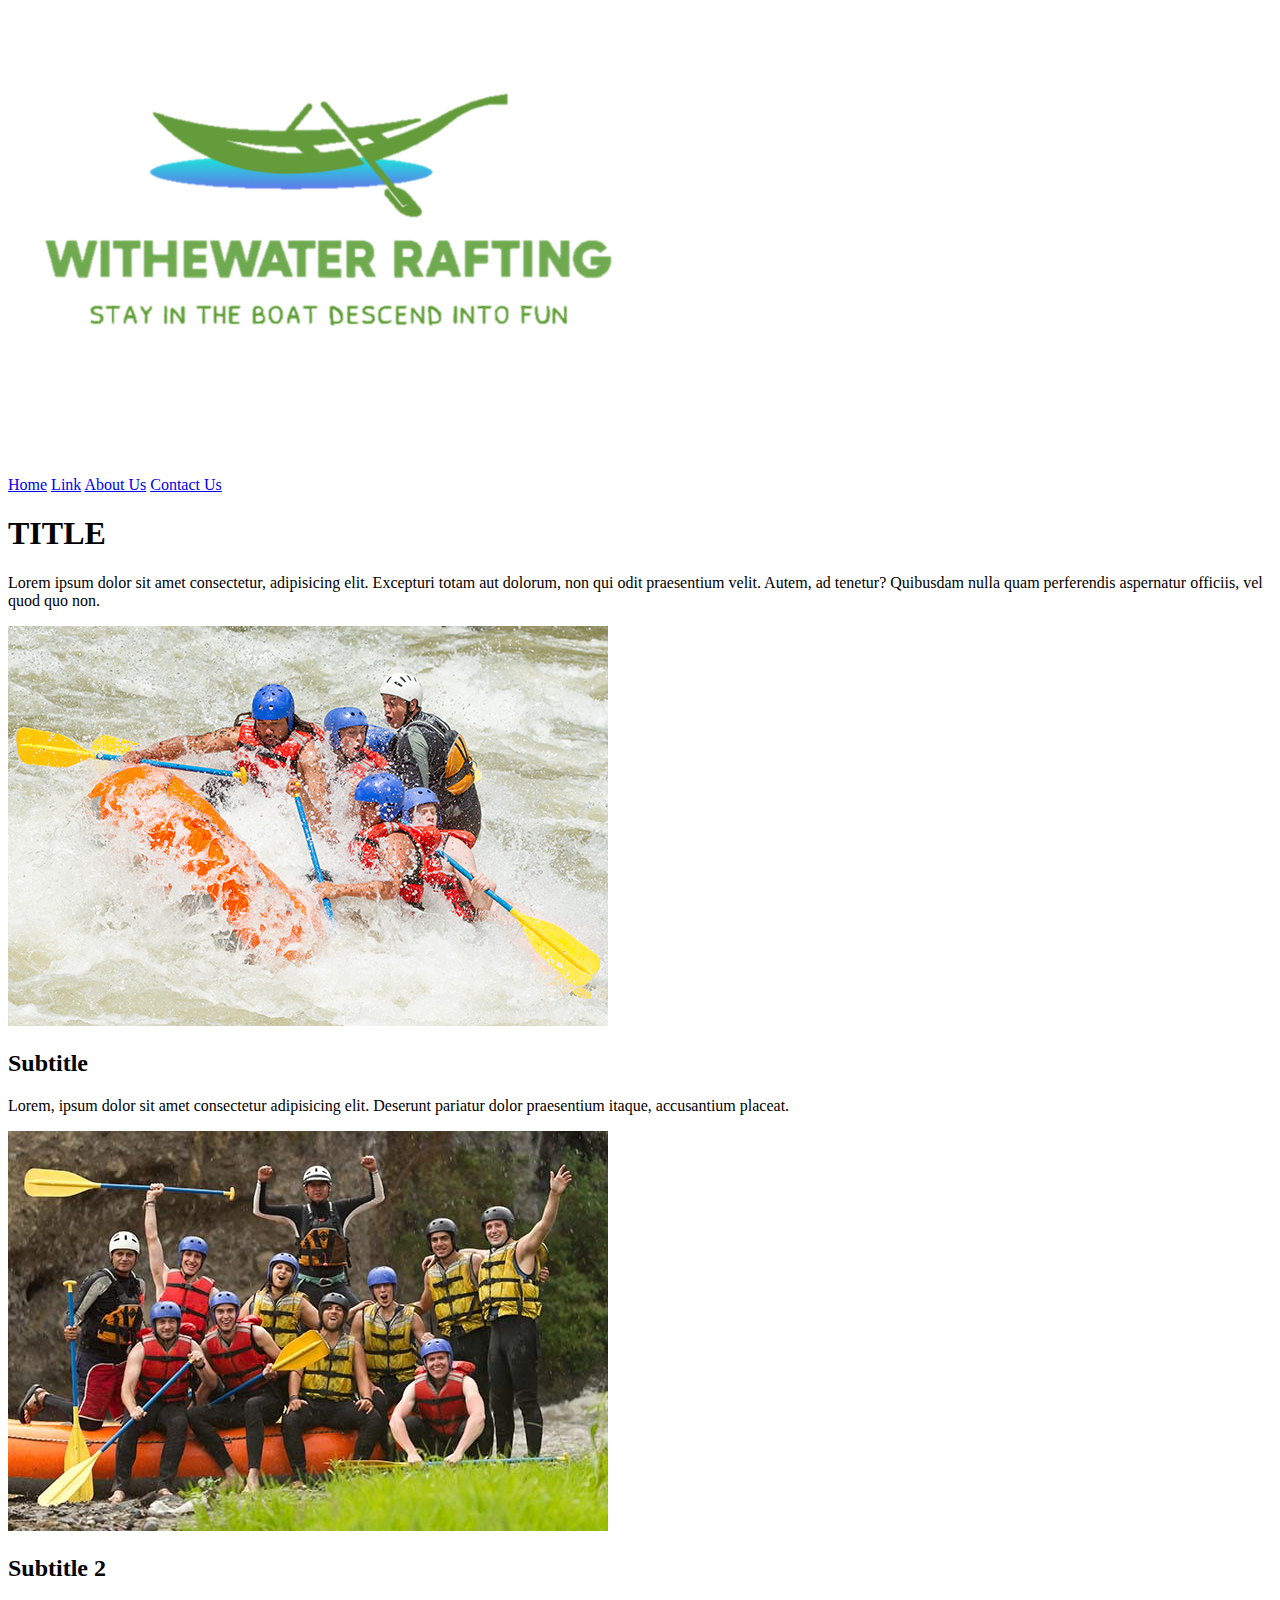
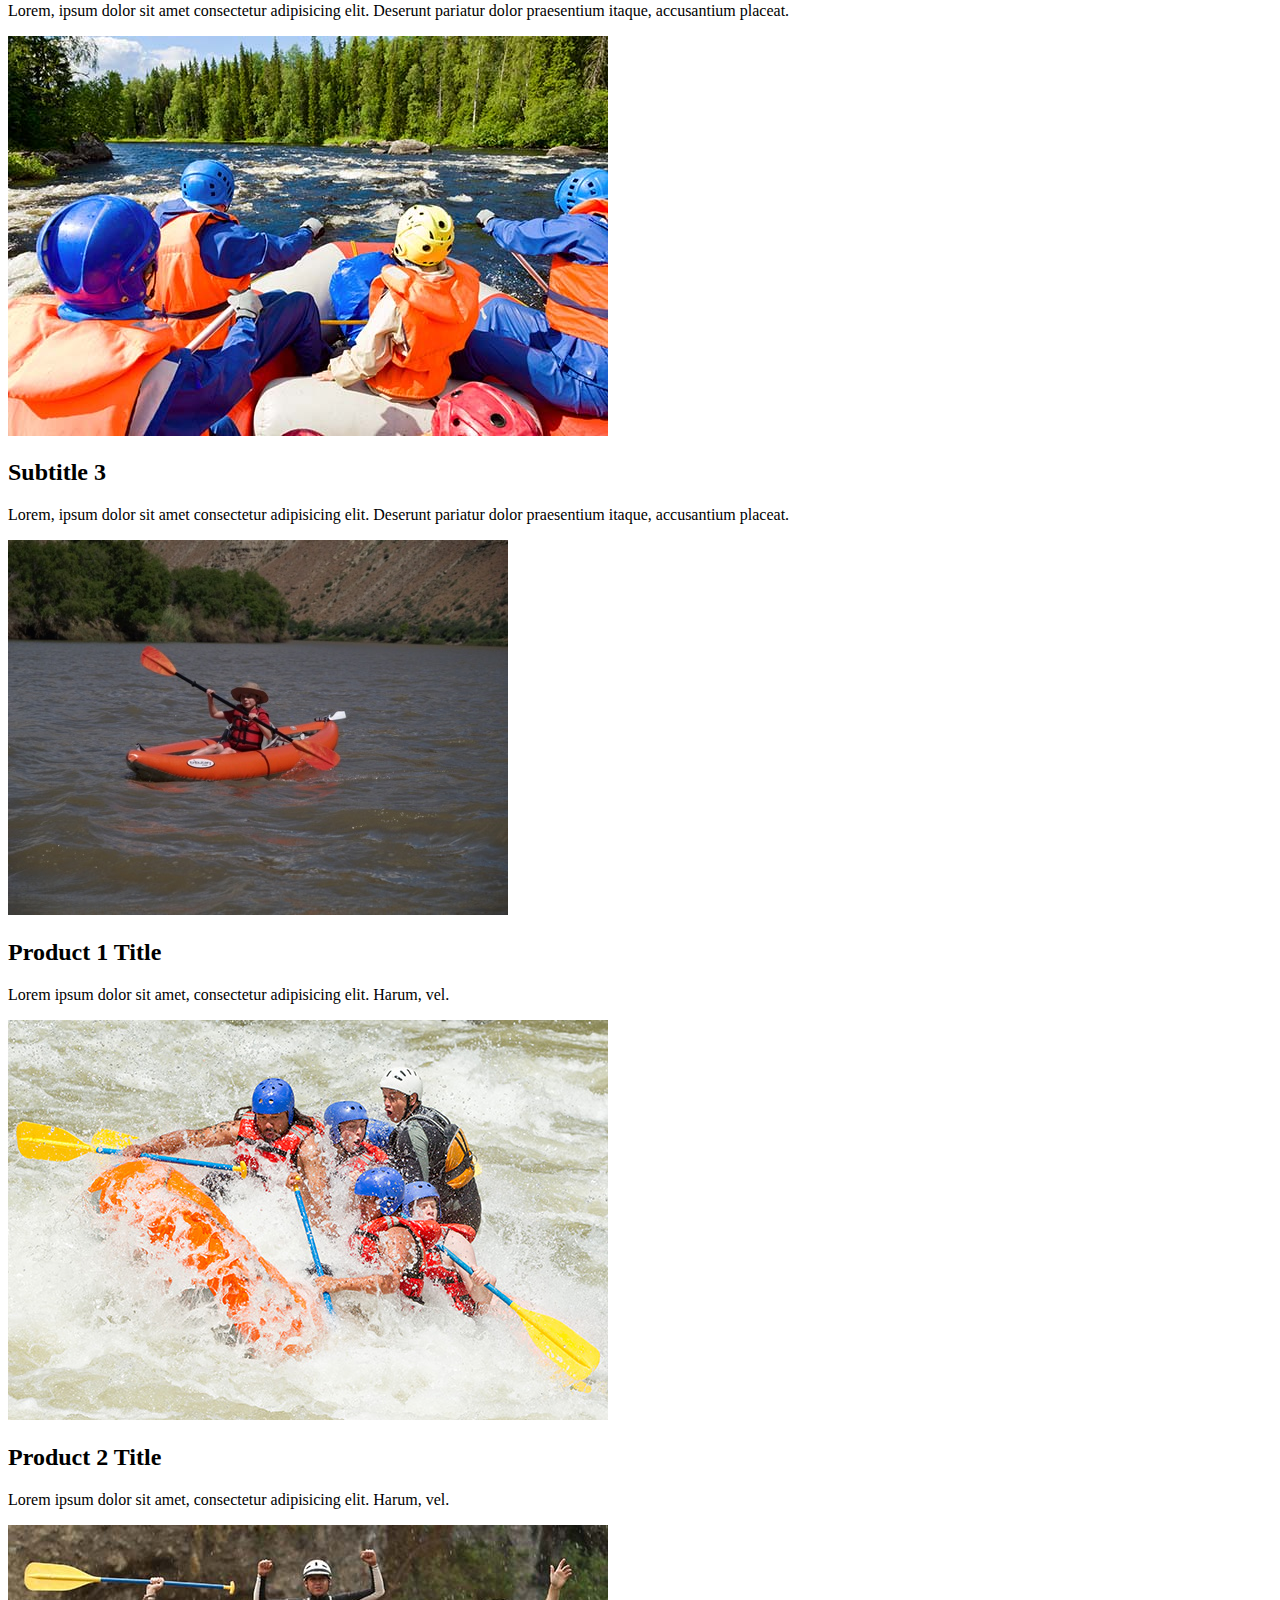
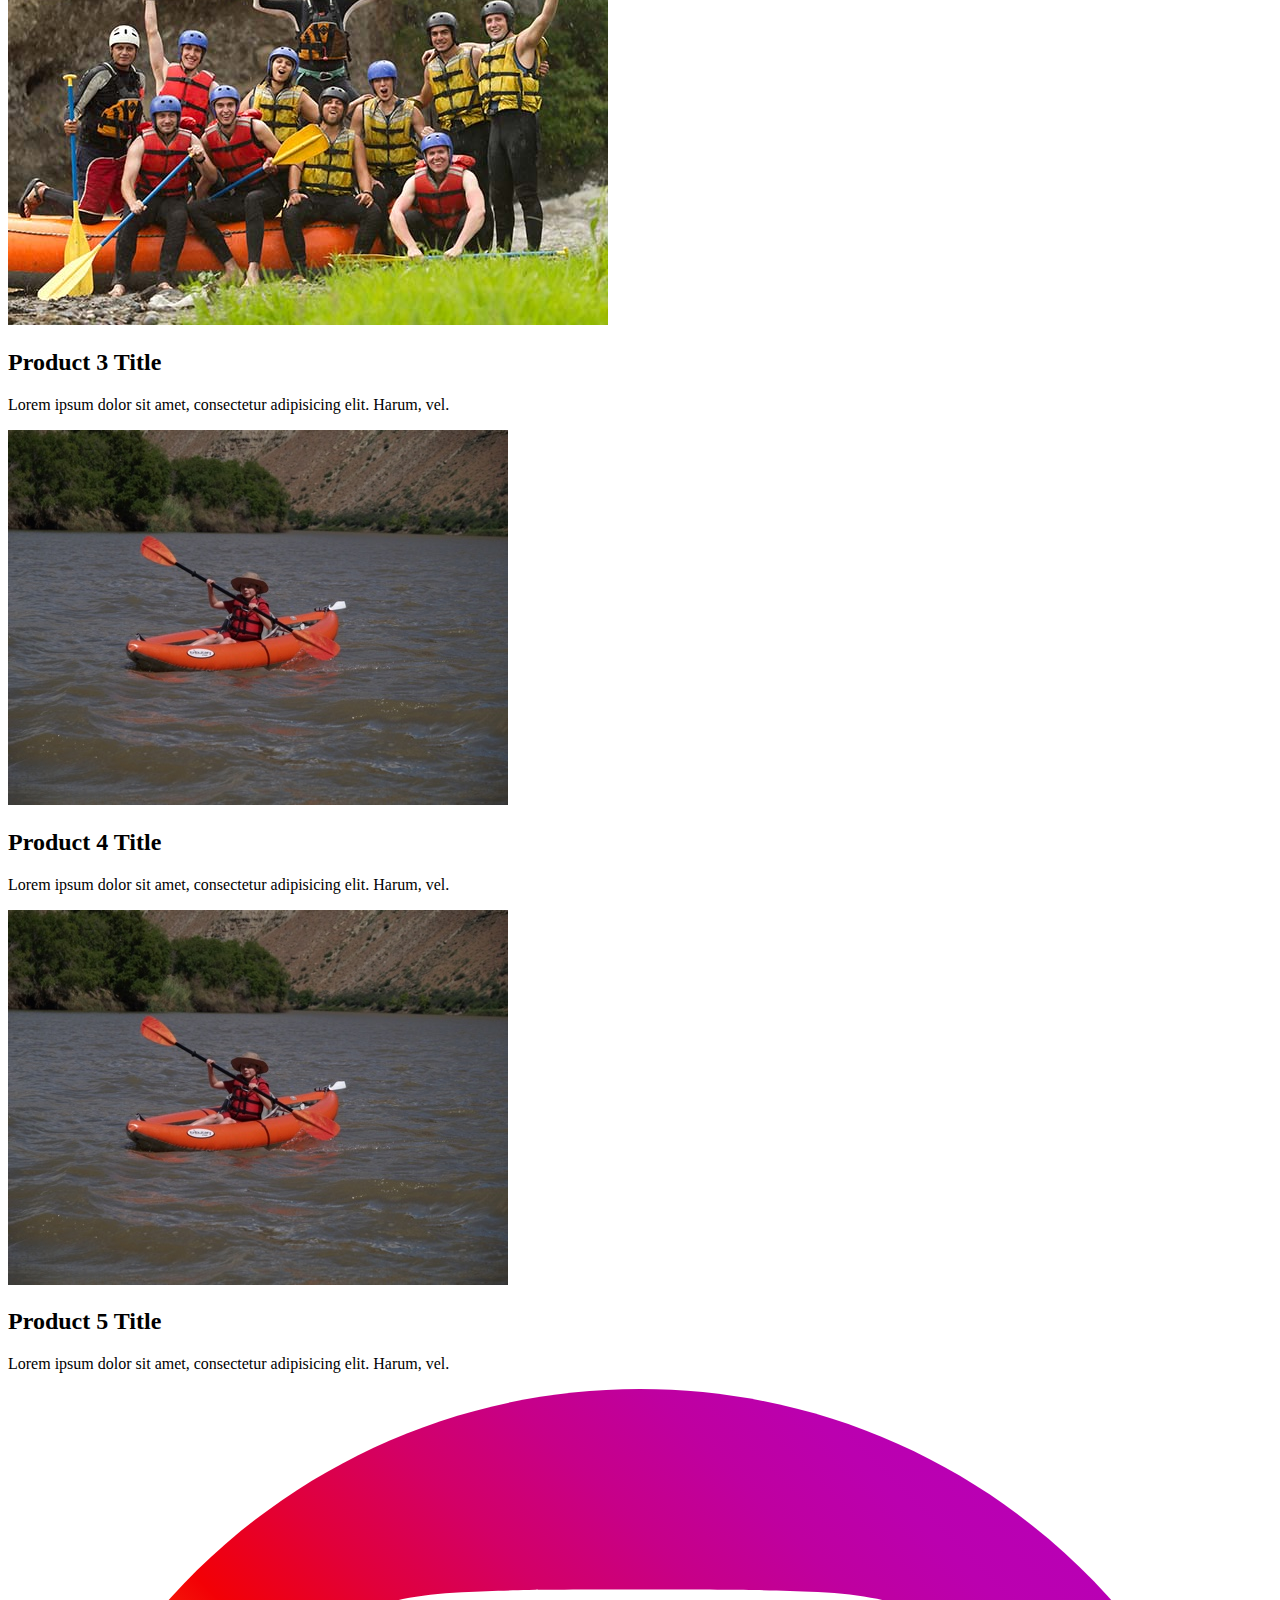
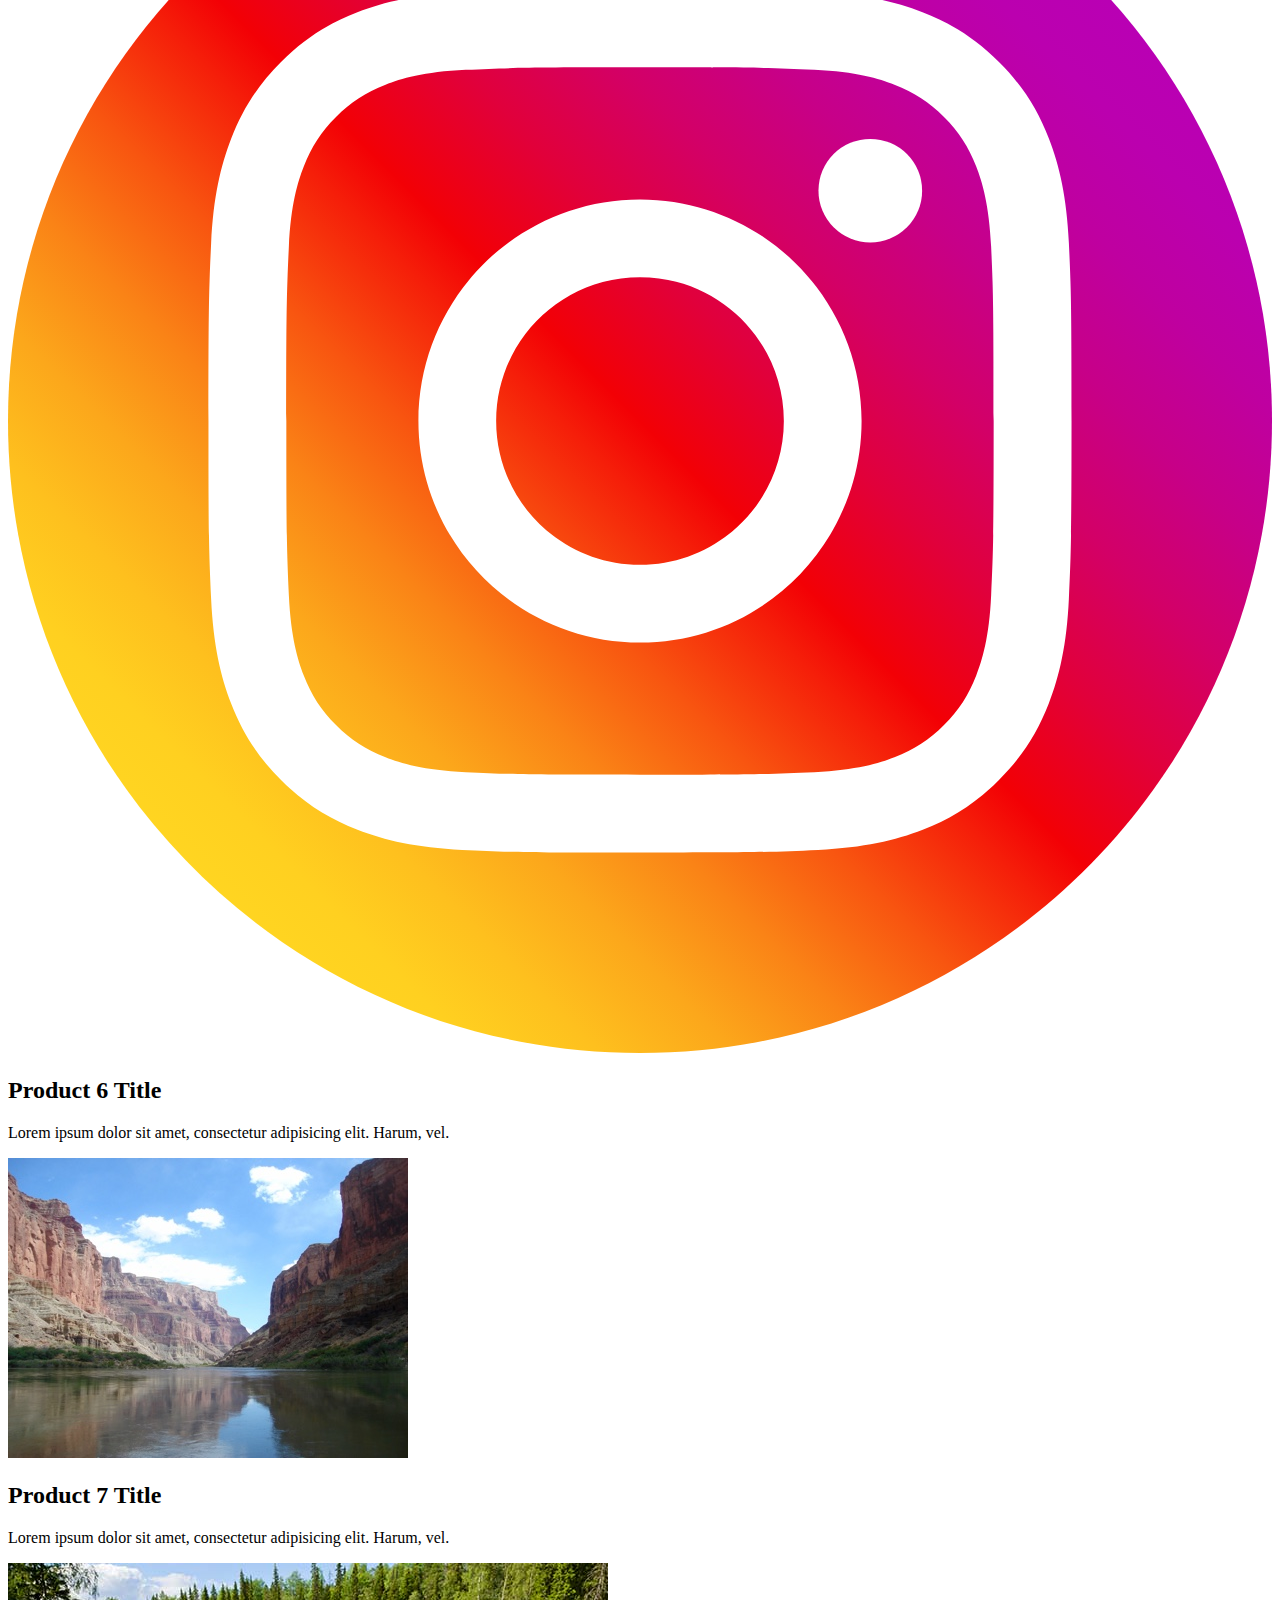
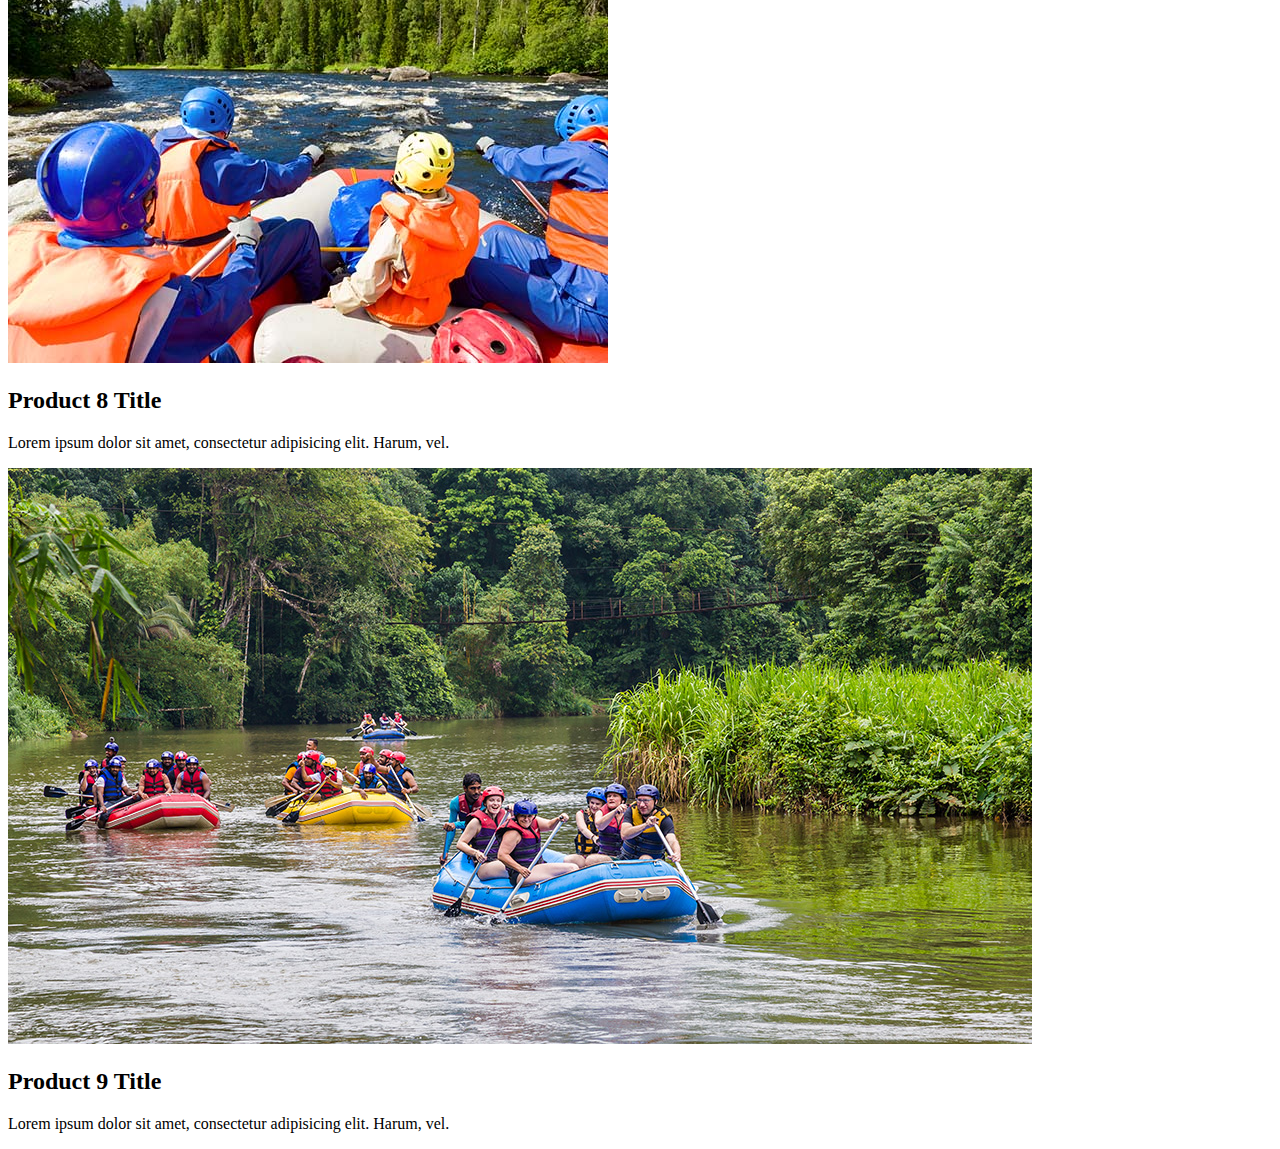
<file: week02/wireframe.html>
<!DOCTYPE html>
<html lang="en">
<head>
    <meta charset="UTF-8">
    <meta name="viewport" content="width=device-width, initial-scale=1.0">
    <meta name="author" content="Jared Ramirez">
    <meta name="description" content="File with an activity about Wireframe">
    <title>Wireframe</title>
</head>
<body>
    <header>
        <div class="logo-box">
        <img src="../wrr/images/logo.png">
        </div>
        <nav>
            <a href="#">Home</a>
            <a href="#">Link</a>
            <a href="#">About Us</a>
            <a href="#">Contact Us</a>
        </nav>
    </header>
    <main>
        <h1>TITLE</h1>
        <p>Lorem ipsum dolor sit amet consectetur, adipisicing elit. Excepturi totam aut dolorum, non qui odit praesentium velit. Autem, ad tenetur? Quibusdam nulla quam perferendis aspernatur officiis, vel quod quo non.</p>
        <div id="banner-box">
            <section class="banner">
                <img src="../wrr/images/extreme.jpg" alt="banner image">
                <h2>Subtitle</h2>
                <p>Lorem, ipsum dolor sit amet consectetur adipisicing elit. Deserunt pariatur dolor praesentium itaque, accusantium placeat.</p>
            </section>
            <section class="banner">
                <img src="../wrr/images/happy-client.jpg" alt="banner image">
                <h2>Subtitle 2</h2>
                <p>Lorem, ipsum dolor sit amet consectetur adipisicing elit. Deserunt pariatur dolor praesentium itaque, accusantium placeat.</p>
            </section>
            <section class="banner">
                <img src="../wrr/images/friends.jpg" alt="banner image">
                <h2>Subtitle 3</h2>
                <p>Lorem, ipsum dolor sit amet consectetur adipisicing elit. Deserunt pariatur dolor praesentium itaque, accusantium placeat.</p>
            </section>
        </div>
        <div id="product">
            <section>
                <img src="../wrr/images/alone.jpg" alt="alone image">
                <h2>Product 1 Title</h2>
                <p>Lorem ipsum dolor sit amet, consectetur adipisicing elit. Harum, vel.</p>
            </section>
            <section>
                <img src="../wrr/images/extreme.jpg" alt="alone image">
                <h2>Product 2 Title</h2>
                <p>Lorem ipsum dolor sit amet, consectetur adipisicing elit. Harum, vel.</p>
            </section>
            <section>
                <img src="../wrr/images/happy-client.jpg" alt="alone image">
                <h2>Product 3 Title</h2>
                <p>Lorem ipsum dolor sit amet, consectetur adipisicing elit. Harum, vel.</p>
            </section>
            <section>
                <img src="../wrr/images/alone.jpg" alt="alone image">
                <h2>Product 4 Title</h2>
                <p>Lorem ipsum dolor sit amet, consectetur adipisicing elit. Harum, vel.</p>
            </section>
            <section>
                <img src="../wrr/images/alone.jpg" alt="alone image">
                <h2>Product 5 Title</h2>
                <p>Lorem ipsum dolor sit amet, consectetur adipisicing elit. Harum, vel.</p>
            </section>
            <section>
                <img src="../wrr/images/instagram-logo.svg" alt="alone image">
                <h2>Product 6 Title</h2>
                <p>Lorem ipsum dolor sit amet, consectetur adipisicing elit. Harum, vel.</p>
            </section>
            <section>
                <img src="../wrr/images/river.jpg" alt="alone image">
                <h2>Product 7 Title</h2>
                <p>Lorem ipsum dolor sit amet, consectetur adipisicing elit. Harum, vel.</p>
            </section>
            <section>
                <img src="../wrr/images/hero.jpg" alt="alone image">
                <h2>Product 8 Title</h2>
                <p>Lorem ipsum dolor sit amet, consectetur adipisicing elit. Harum, vel.</p>
            </section>
            <section>
                <img src="../wrr/images/great-views.jpg" alt="alone image">
                <h2>Product 9 Title</h2>
                <p>Lorem ipsum dolor sit amet, consectetur adipisicing elit. Harum, vel.</p>
            </section>
        </div>
    </main>
    <footer></footer>
</body>
</html>
</file>
